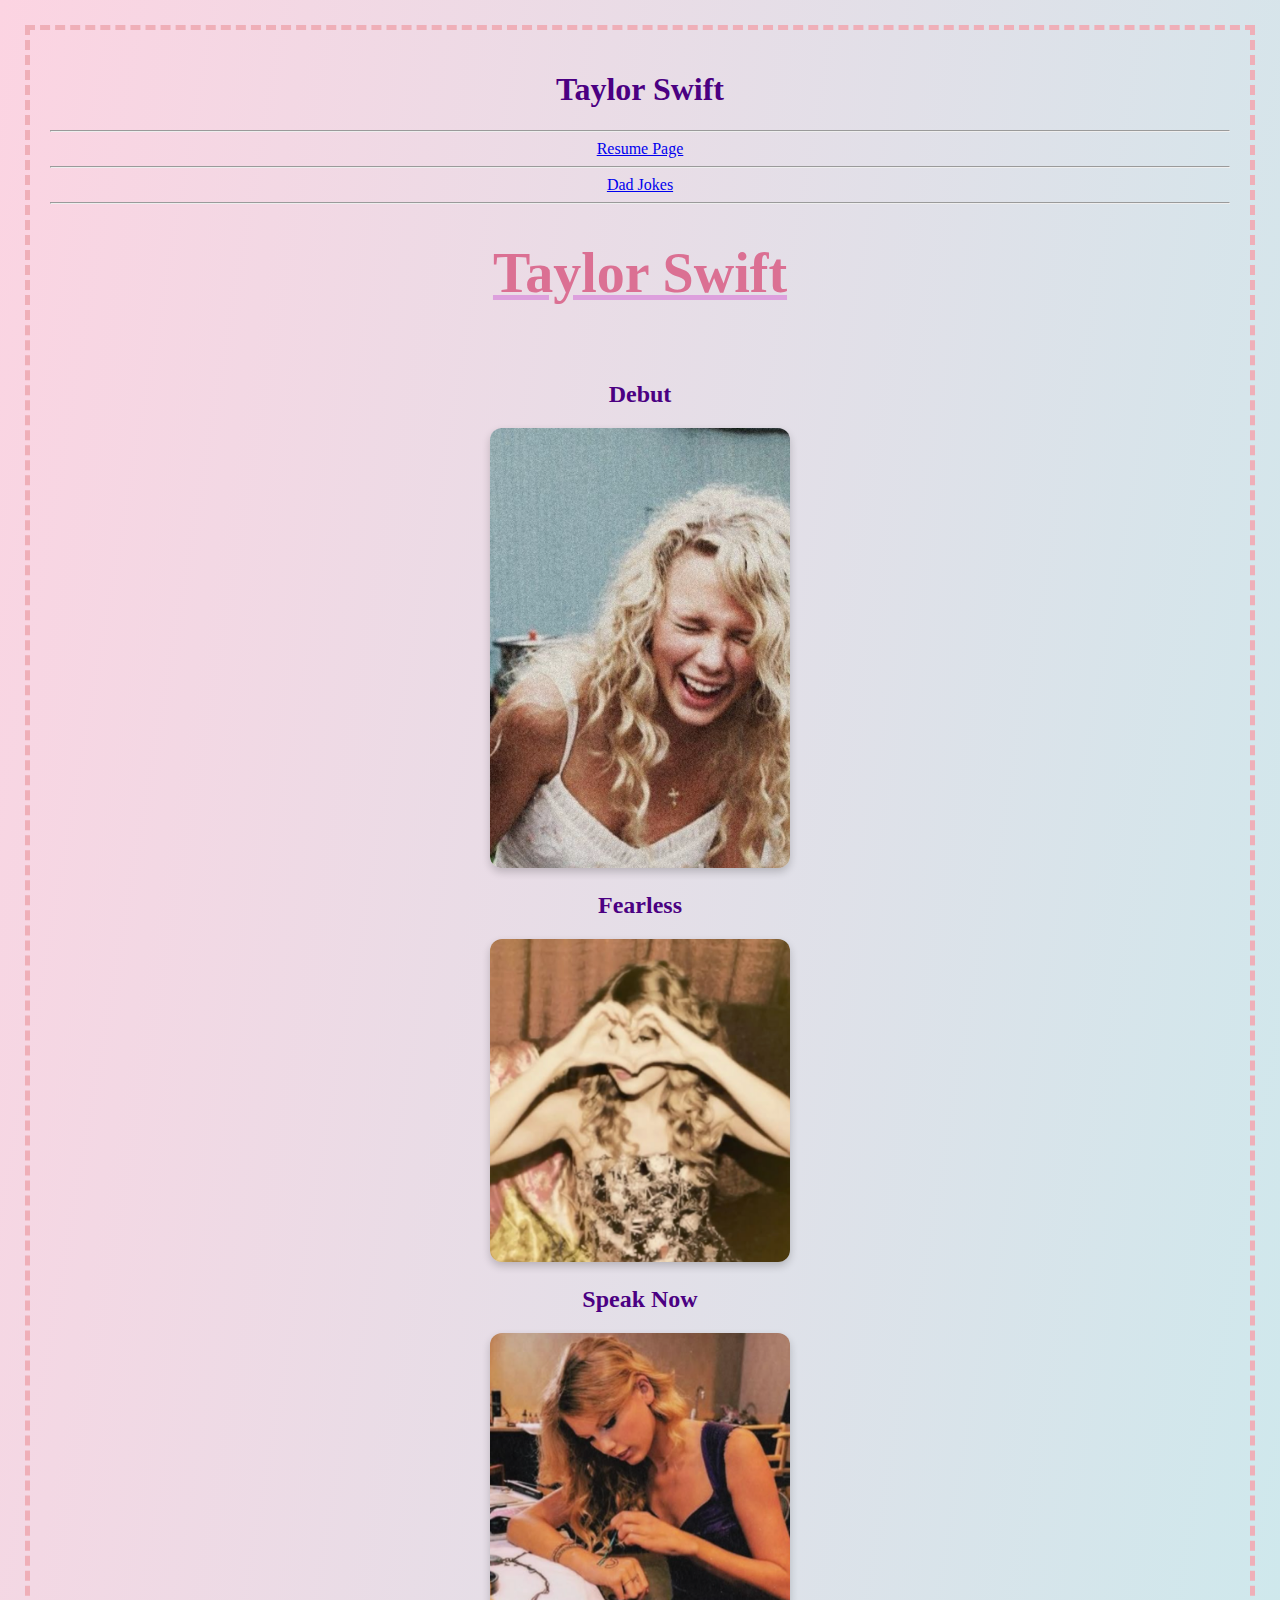
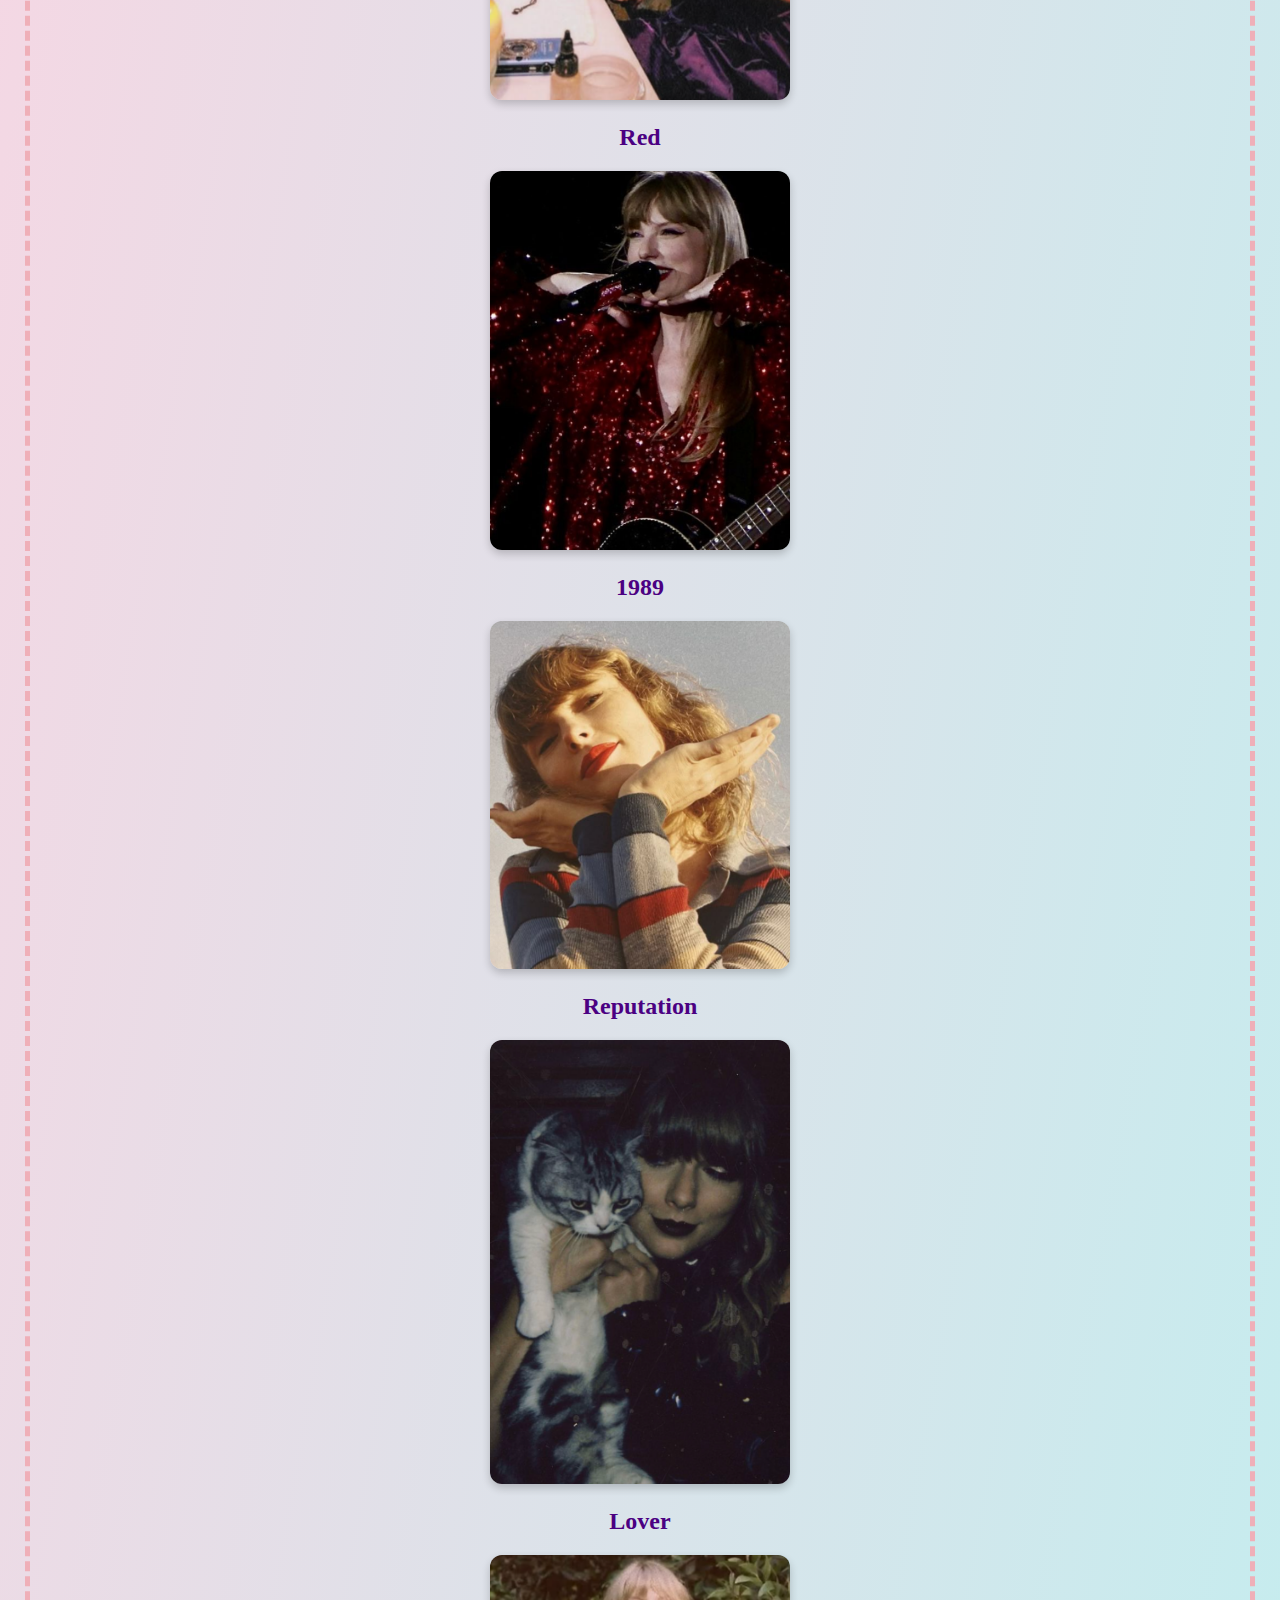
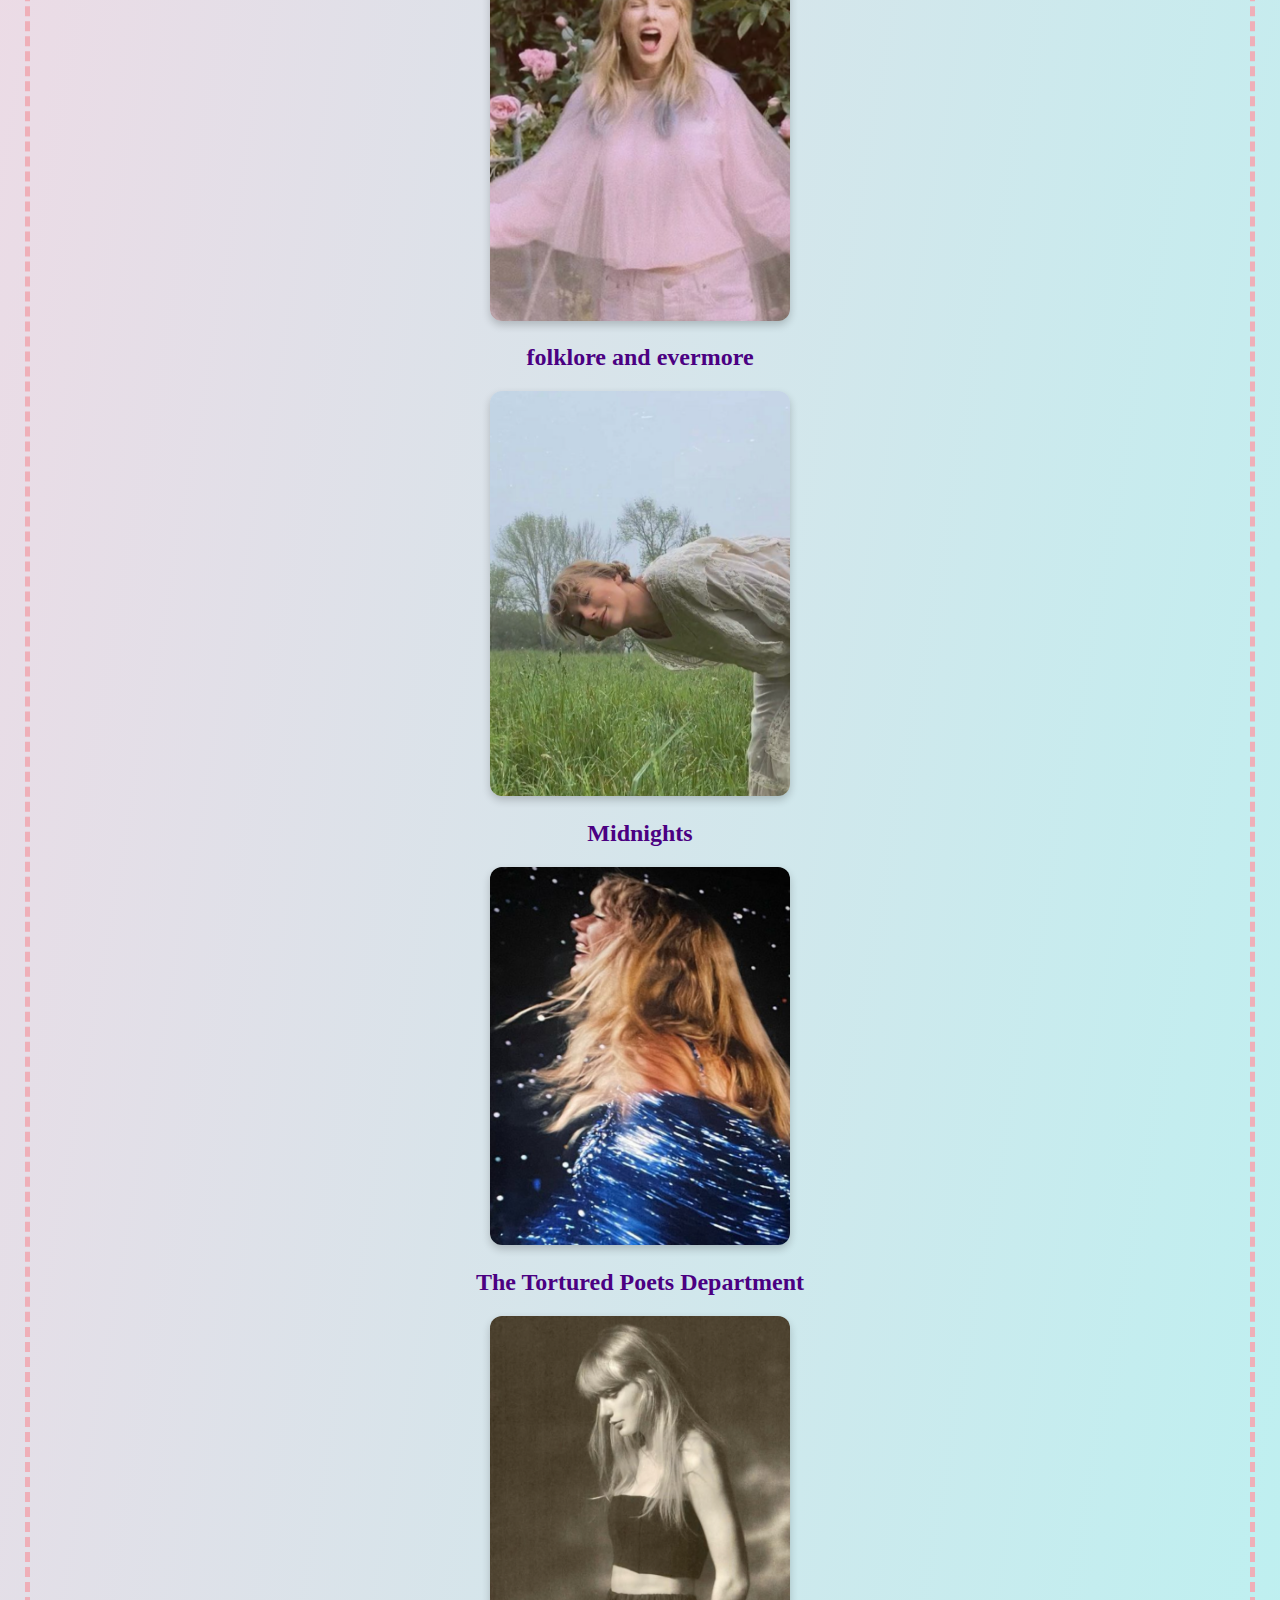
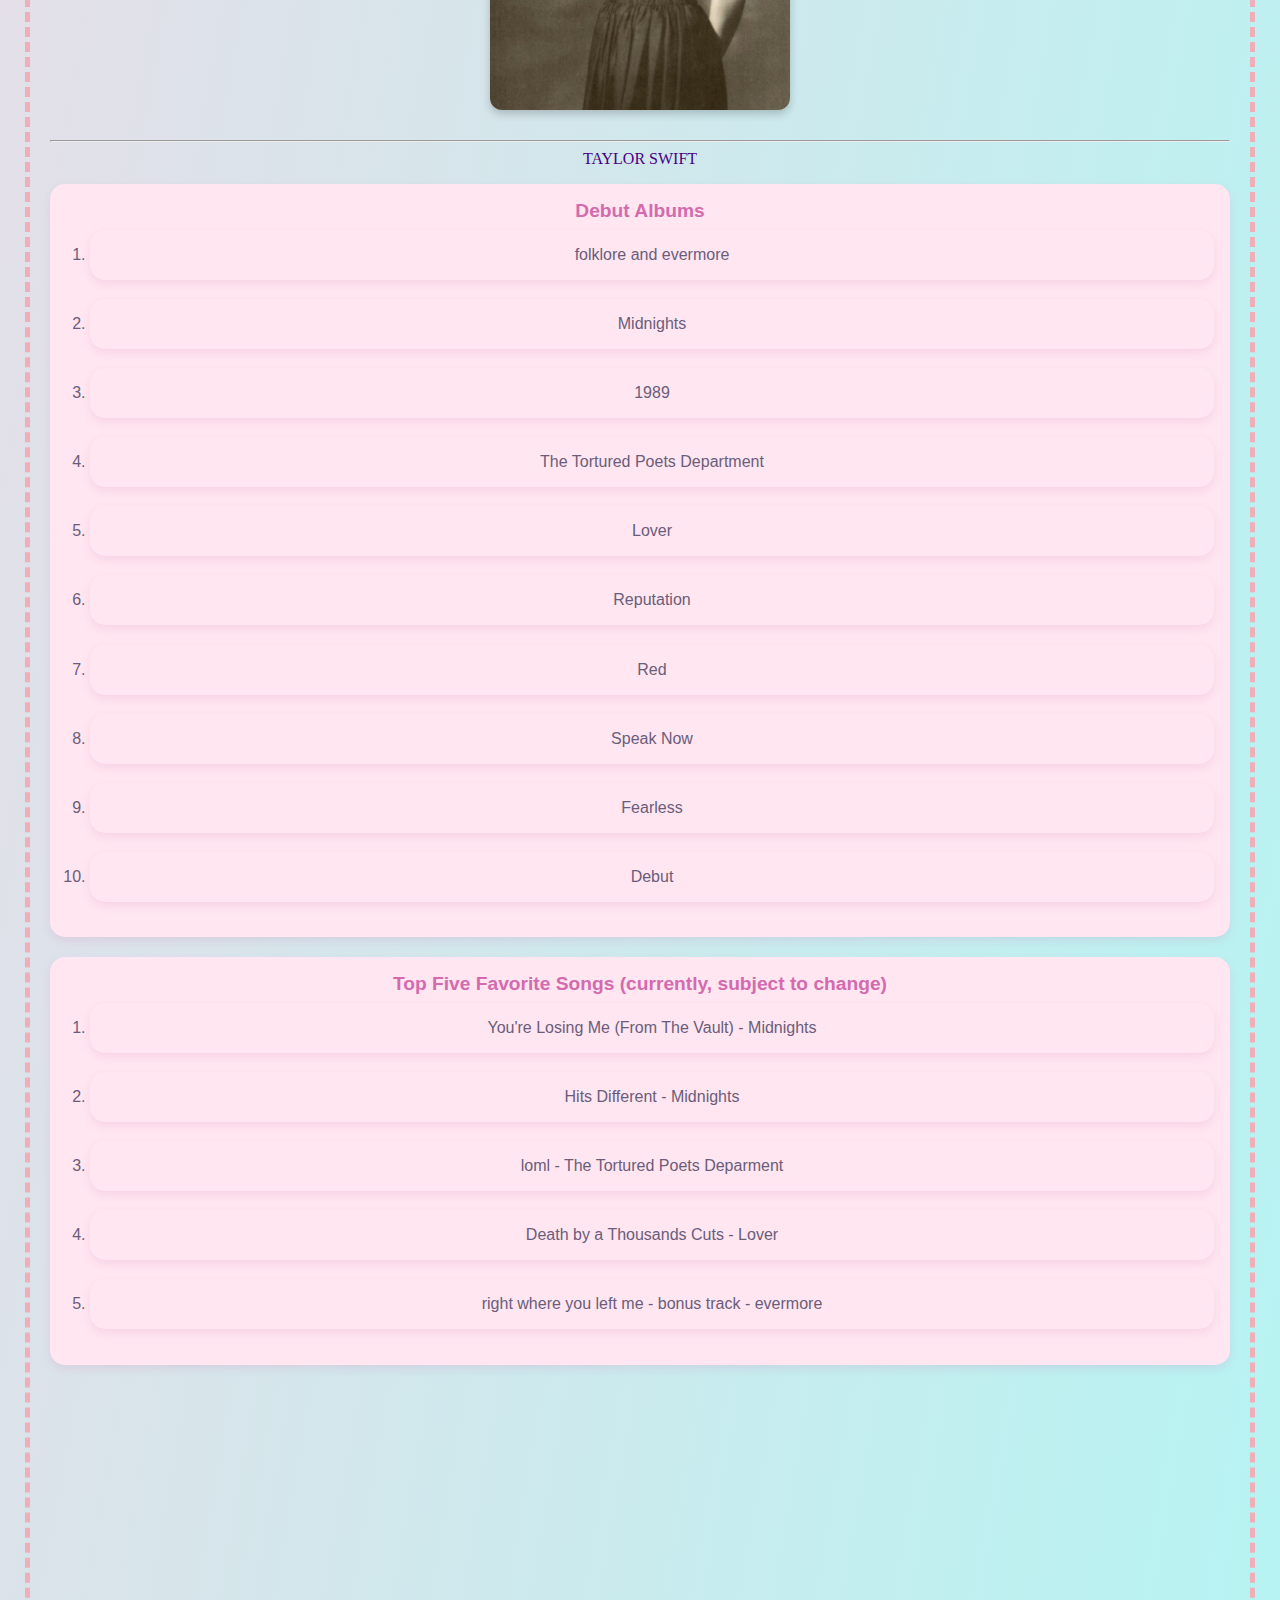
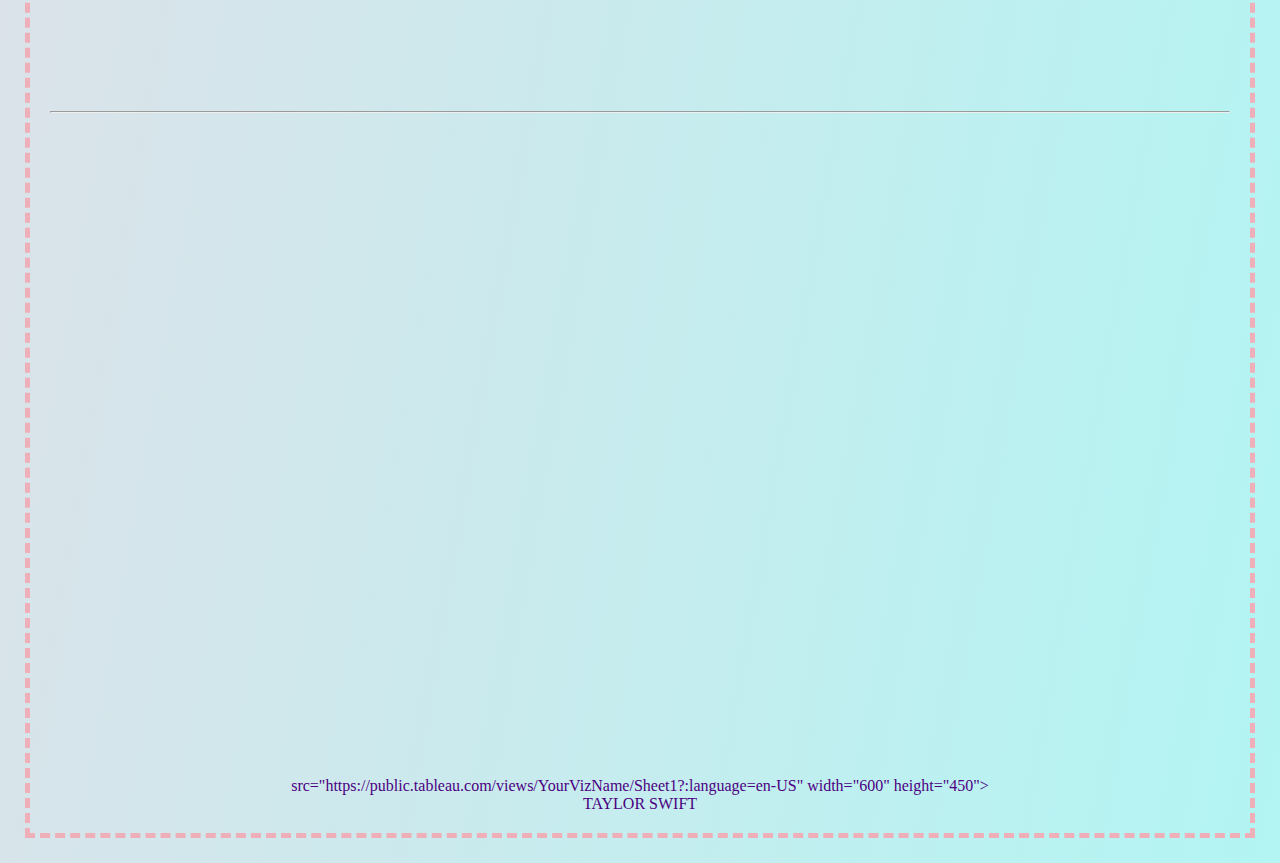
<file: scratch.html>
<!DOCTYPE html>
<html lang="en">
<head>
  <meta charset="UTF-8" />
  <meta name="viewport" content="width=device-width, initial-scale=1.0"/>
  <title>Taylor Swift Scratch Page</title>
  <link rel="stylesheet" type="text/css" href="css/scratch.css">
</head>
<body>

  <!-- Header -->
  <div class="common header">
    <h1>Taylor Swift</h1>
    <hr class="my-4" />
  </div>

  <!-- Navigation -->
  <nav>
    <a href="index.html">Resume Page</a>
    <hr class="my-4" />
    <a href="webapp.html">Dad Jokes</a>
    <hr class="my-4" />

  </nav>

  <!-- Main Content -->
  <div id="top" class="common header">
    <h1>Taylor Swift</h1>
</div>
  <div class="common mainbody">
    <br>
    <h2>Debut</h2>
    <img src="assets/img/Debut.png" alt="Debut">
    <br>
    <h2>Fearless</h2>
    <img src="assets/img/Fearless.png" alt="Fearless">
    <br>
    <h2>Speak Now</h2>
    <img src="assets/img/Speak Now.png" alt="Speak Now">
    <br>
    <h2>Red</h2>
    <img src="assets/img/Red.png" alt="Red">
    <br>
    <h2>1989</h2>
    <img src="assets/img/1989.png" alt="1989">
    <br>
    <h2>Reputation</h2>
    <img src="assets/img/Reputation.png" alt="Reputation">
    <br>
    <h2>Lover</h2>
    <img src="assets/img/Lover.png" alt="Lover">
    <br>
    <h2>folklore and evermore</h2>
    <img src="assets/img/FolkloreandEvermore.png" alt="folklore and evermore">
    <br>
    <h2>Midnights</h2>
    <img src="assets/img/Midnights.png" alt="Midnights">
    <br>
    <h2>The Tortured Poets Department</h2>
    <img src="assets/img/TPD.png" alt="TPD">
    <br><br>

    <!-- Scratch Page Content -->
  </div>
  <hr class="my-4" />
  <!-- Footer -->
  <div class="common footer">
    TAYLOR SWIFT
  </div>

    <!--lists-->

  
      
      <ul class="category-list">
        <li>
          <span class="album-title">Debut Albums</span>
          <ol class="album-order">
            <li>folklore and evermore</li>
            <li>Midnights</li>
            <li>1989</li>
            <li>The Tortured Poets Department</li>
            <li>Lover</li>
            <li>Reputation</li>
            <li>Red</li>
            <li>Speak Now</li>
            <li>Fearless</li>
            <li>Debut</li>
          </ol>
        </li>
        <li>
          <span class="album-title">Top Five Favorite Songs (currently, subject to change)</span>
          <ol class="album-order">
            <li>You're Losing Me (From The Vault) - Midnights</li>
            <li>Hits Different - Midnights</li>
            <li>loml - The Tortured Poets Deparment</li>
            <li>Death by a Thousands Cuts - Lover</li>
            <li>right where you left me - bonus track - evermore</li>
          </ol>
        </li>
      </ul>
      <iframe width="560" height="315" src="https://www.youtube.com/embed/q07_k5VKuaQ?si=sqqnOBfy-KY-hUZ9" title="YouTube video player" frameborder="0" allow="accelerometer; autoplay; clipboard-write; encrypted-media; gyroscope; picture-in-picture; web-share" referrerpolicy="strict-origin-when-cross-origin" allowfullscreen></iframe>
      <iframe width="560" height="315" src="https://www.youtube.com/embed/XnbCSboujF4?si=IGp562rv7Ec7q51_" title="YouTube video player" frameborder="0" allow="accelerometer; autoplay; clipboard-write; encrypted-media; gyroscope; picture-in-picture; web-share" referrerpolicy="strict-origin-when-cross-origin" allowfullscreen></iframe>
        
         <!-- Back to Top Button (No extra styling, just basic functionality) -->
    <a href="#top" id="backToTop" class="back-to-top-button">↑ Back to Top</a>

    <hr class="my-4" />

    <div class="tableau-wrapper">
        <iframe 
          src="https://public.tableau.com/views/TaylorSwiftLyrics/3-StageSankeyTemplate?:language=en-US" 
          width="100%" 
          height="600" 
          frameborder="0" 
          allowfullscreen>
        </iframe>
      </div>
       src="https://public.tableau.com/views/YourVizName/Sheet1?:language=en-US" width="600" height="450"></iframe>
      </div>
          
    <!-- Footer -->
    <div class="common footer">
        TAYLOR SWIFT
    </div>

    <!-- JavaScript -->
    <script>
        // Scroll event to show/hide the "Back to Top" button
        window.onscroll = function() {
            let backToTopButton = document.getElementById("backToTop");
            if (document.body.scrollTop > 200 || document.documentElement.scrollTop > 200) {
                backToTopButton.style.display = "block"; // Show button
            } else {
                backToTopButton.style.display = "none"; // Hide button
            }
        };
    </script>
    
    </body>

       
        
</html>
</file>
<file: css/scratch.css>
p {
    font-weight: 600;
    font-size: 20px;
    color: #ffb6c1; /* light pink */
    text-shadow: 1px 1px 2px #ffe4e1; /* soft glow */
}

#top {
    text-decoration: underline #dda0dd; /* lavender underline */
    font-size: 28px;
    color: #db7093; /* pale violet-red */
}

.emphasizedText {
    font-style: italic;
    color: #ff69b4; /* hot pink */
    background-color: #fff0f5; /* lavender blush */
    padding: 2px 6px;
    border-radius: 5px;
}

body {
    background: linear-gradient(to bottom right, #fcd4e2, #b2f5f3); /* soft pastel gradient */
    font-family: 'Brush Script MT', cursive;
    text-align: center;
    border: 5px dashed #efafb8; /* playful pink border */
    margin: 25px;
    padding: 20px;
    color: #4b0082; /* soft indigo for text */
}

.centered-list {
    padding-left: 0;
    list-style-position: outside;
    margin: 0 auto;
    display: table;
    text-align: left;
    color: #9932cc; /* amethyst purple */
    font-size: 18px;
}
img {
    width: 300px;
    border-radius: 12px; /* optional: adds soft corners */
    box-shadow: 0 4px 8px rgba(0, 0, 0, 0.2); /* optional: adds a soft shadow */
  }
  
  .category-list {
    list-style-type: none;
    padding-left: 0;
    font-family: 'Segoe UI', Tahoma, Geneva, Verdana, sans-serif;
    color: #4b4453;
  }
  
  .category-list li {
    background-color: #ffe6f0;
    padding: 1rem;
    margin-bottom: 1.2rem;
    border-radius: 15px;
    box-shadow: 0 4px 8px rgba(211, 107, 174, 0.15);
  }
  
  .album-title {
    display: block;
    font-weight: bold;
    font-size: 1.2rem;
    color: #d36bae;
    margin-bottom: 0.5rem;
  }
  
  .album-order {
    list-style-type: decimal;
    padding-left: 1.5rem;
    margin-top: 0;
    color: #6a5d7b;
  }
  #backToTop {
    font-family: 'Times New Roman', Times, serif; /* If you want a romantic look */
    font-size: 18px;
    color: #FF8B8B; /* A soft pink (adjust to match Lover palette) */
    text-decoration: none;
    padding: 10px;
    border-radius: 50%;
    background-color: #f6c6c1;
    position: fixed;
    bottom: 20px;
    right: 20px;
    display: none; /* Initially hidden */
}

#backToTop:hover {
    background-color: #f6b6b3; /* Lighter pink on hover */
    color: white;
}

.tableau-wrapper {
    margin: 30px auto;
    max-width: 90%;
    text-align: center;
  }
</file>
